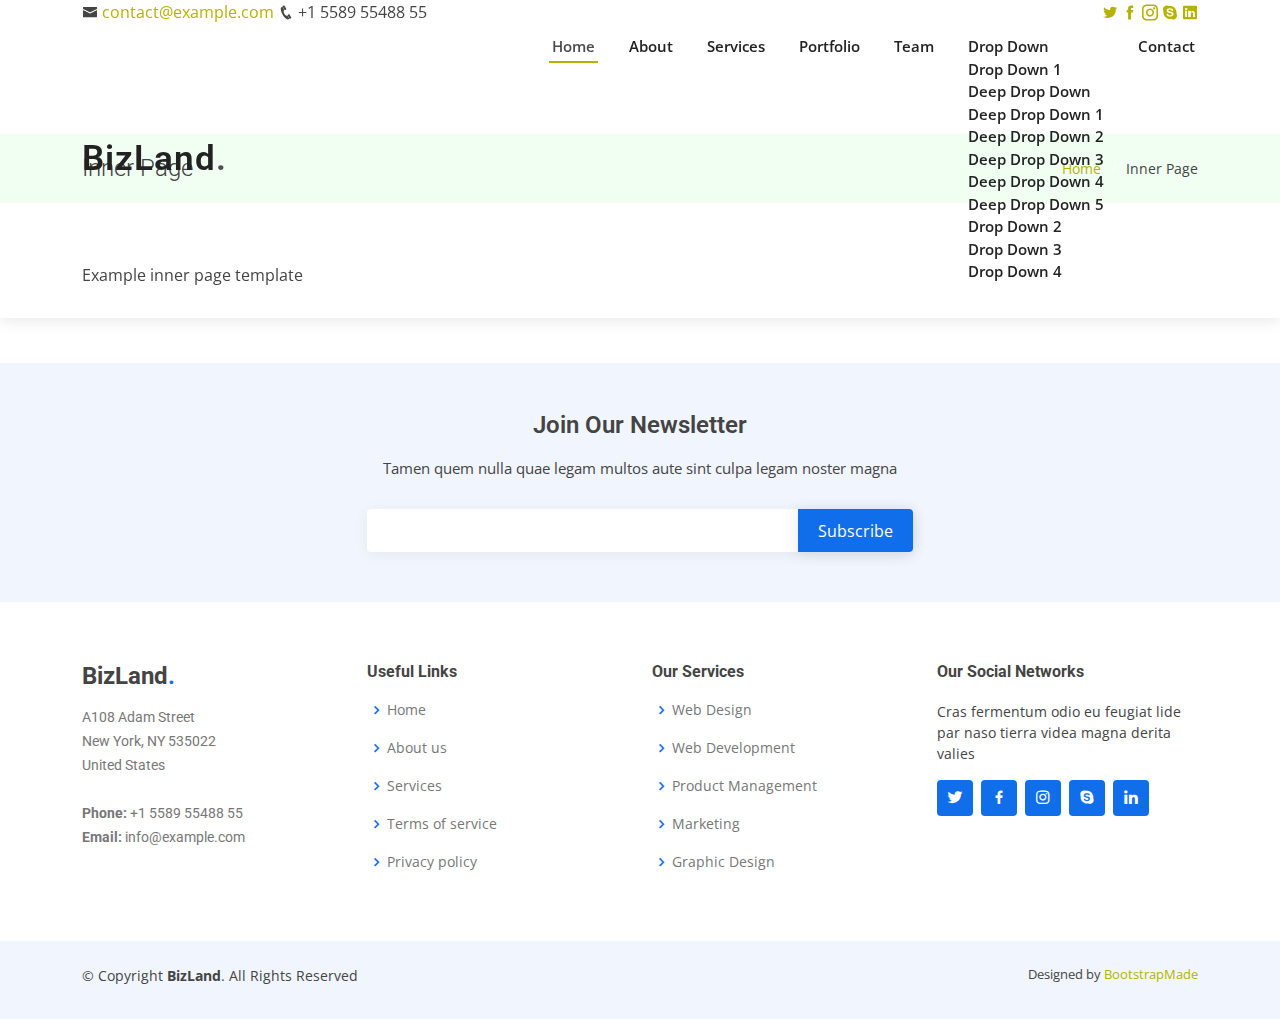
<file: inner-page.html>
<!DOCTYPE html>
<html lang="en">

<head>
  <meta charset="utf-8">
  <meta content="width=device-width, initial-scale=1.0" name="viewport">

  <title>Inner Page - BizLand Bootstrap Template</title>
  <meta content="" name="description">
  <meta content="" name="keywords">

  <!-- Favicons -->
  <link href="assets/img/favicon.png" rel="icon">
  <link href="assets/img/apple-touch-icon.png" rel="apple-touch-icon">

  <!-- Google Fonts -->
  <link href="https://fonts.googleapis.com/css?family=Open+Sans:300,300i,400,400i,600,600i,700,700i|Roboto:300,300i,400,400i,500,500i,600,600i,700,700i|Poppins:300,300i,400,400i,500,500i,600,600i,700,700i" rel="stylesheet">

  <!-- Vendor CSS Files -->
  <link href="assets/vendor/bootstrap/css/bootstrap.min.css" rel="stylesheet">
  <link href="assets/vendor/icofont/icofont.min.css" rel="stylesheet">
  <link href="assets/vendor/boxicons/css/boxicons.min.css" rel="stylesheet">
  <link href="assets/vendor/owl.carousel/assets/owl.carousel.min.css" rel="stylesheet">
  <link href="assets/vendor/venobox/venobox.css" rel="stylesheet">
  <link href="assets/vendor/aos/aos.css" rel="stylesheet">

  <!-- Template Main CSS File -->
  <link href="assets/css/style.css" rel="stylesheet">

  <!-- =======================================================
  * Template Name: BizLand - v2.0.3
  * Template URL: https://bootstrapmade.com/bizland-bootstrap-business-template/
  * Author: BootstrapMade.com
  * License: https://bootstrapmade.com/license/
  ======================================================== -->
</head>

<body>

  <!-- ======= Top Bar ======= -->
  <div id="topbar" class="d-none d-lg-flex align-items-center fixed-top">
    <div class="container d-flex">
      <div class="contact-info me-auto">
        <i class="icofont-envelope"></i> <a href="mailto:contact@example.com">contact@example.com</a>
        <i class="icofont-phone"></i> +1 5589 55488 55
      </div>
      <div class="social-links">
        <a href="#" class="twitter"><i class="icofont-twitter"></i></a>
        <a href="#" class="facebook"><i class="icofont-facebook"></i></a>
        <a href="#" class="instagram"><i class="icofont-instagram"></i></a>
        <a href="#" class="skype"><i class="icofont-skype"></i></a>
        <a href="#" class="linkedin"><i class="icofont-linkedin"></i></i></a>
      </div>
    </div>
  </div>

  <!-- ======= Header ======= -->
  <header id="header" class="fixed-top">
    <div class="container d-flex align-items-center">

      <h1 class="logo me-auto"><a href="index.html">BizLand<span>.</span></a></h1>
      <!-- Uncomment below if you prefer to use an image logo -->
      <!-- <a href="index.html" class="logo me-auto"><img src="assets/img/logo.png" alt=""></a>-->

      <nav class="nav-menu d-none d-lg-block">
        <ul>
          <li class="active"><a href="index.html">Home</a></li>
          <li><a href="#about">About</a></li>
          <li><a href="#services">Services</a></li>
          <li><a href="#portfolio">Portfolio</a></li>
          <li><a href="#team">Team</a></li>
          <li class="drop-down"><a href="">Drop Down</a>
            <ul>
              <li><a href="#">Drop Down 1</a></li>
              <li class="drop-down"><a href="#">Deep Drop Down</a>
                <ul>
                  <li><a href="#">Deep Drop Down 1</a></li>
                  <li><a href="#">Deep Drop Down 2</a></li>
                  <li><a href="#">Deep Drop Down 3</a></li>
                  <li><a href="#">Deep Drop Down 4</a></li>
                  <li><a href="#">Deep Drop Down 5</a></li>
                </ul>
              </li>
              <li><a href="#">Drop Down 2</a></li>
              <li><a href="#">Drop Down 3</a></li>
              <li><a href="#">Drop Down 4</a></li>
            </ul>
          </li>
          <li><a href="#contact">Contact</a></li>

        </ul>
      </nav><!-- .nav-menu -->

    </div>
  </header><!-- End Header -->

  <main id="main" data-aos="fade-up">

    <!-- ======= Breadcrumbs ======= -->
    <section class="breadcrumbs">
      <div class="container">

        <div class="d-flex justify-content-between align-items-center">
          <h2>Inner Page</h2>
          <ol>
            <li><a href="index.html">Home</a></li>
            <li>Inner Page</li>
          </ol>
        </div>

      </div>
    </section><!-- End Breadcrumbs -->

    <section class="inner-page">
      <div class="container">
        <p>
          Example inner page template
        </p>
      </div>
    </section>

  </main><!-- End #main -->

  <!-- ======= Footer ======= -->
  <footer id="footer">

    <div class="footer-newsletter">
      <div class="container">
        <div class="row justify-content-center">
          <div class="col-lg-6">
            <h4>Join Our Newsletter</h4>
            <p>Tamen quem nulla quae legam multos aute sint culpa legam noster magna</p>
            <form action="" method="post">
              <input type="email" name="email"><input type="submit" value="Subscribe">
            </form>
          </div>
        </div>
      </div>
    </div>

    <div class="footer-top">
      <div class="container">
        <div class="row">

          <div class="col-lg-3 col-md-6 footer-contact">
            <h3>BizLand<span>.</span></h3>
            <p>
              A108 Adam Street <br>
              New York, NY 535022<br>
              United States <br><br>
              <strong>Phone:</strong> +1 5589 55488 55<br>
              <strong>Email:</strong> info@example.com<br>
            </p>
          </div>

          <div class="col-lg-3 col-md-6 footer-links">
            <h4>Useful Links</h4>
            <ul>
              <li><i class="bx bx-chevron-right"></i> <a href="#">Home</a></li>
              <li><i class="bx bx-chevron-right"></i> <a href="#">About us</a></li>
              <li><i class="bx bx-chevron-right"></i> <a href="#">Services</a></li>
              <li><i class="bx bx-chevron-right"></i> <a href="#">Terms of service</a></li>
              <li><i class="bx bx-chevron-right"></i> <a href="#">Privacy policy</a></li>
            </ul>
          </div>

          <div class="col-lg-3 col-md-6 footer-links">
            <h4>Our Services</h4>
            <ul>
              <li><i class="bx bx-chevron-right"></i> <a href="#">Web Design</a></li>
              <li><i class="bx bx-chevron-right"></i> <a href="#">Web Development</a></li>
              <li><i class="bx bx-chevron-right"></i> <a href="#">Product Management</a></li>
              <li><i class="bx bx-chevron-right"></i> <a href="#">Marketing</a></li>
              <li><i class="bx bx-chevron-right"></i> <a href="#">Graphic Design</a></li>
            </ul>
          </div>

          <div class="col-lg-3 col-md-6 footer-links">
            <h4>Our Social Networks</h4>
            <p>Cras fermentum odio eu feugiat lide par naso tierra videa magna derita valies</p>
            <div class="social-links mt-3">
              <a href="#" class="twitter"><i class="bx bxl-twitter"></i></a>
              <a href="#" class="facebook"><i class="bx bxl-facebook"></i></a>
              <a href="#" class="instagram"><i class="bx bxl-instagram"></i></a>
              <a href="#" class="google-plus"><i class="bx bxl-skype"></i></a>
              <a href="#" class="linkedin"><i class="bx bxl-linkedin"></i></a>
            </div>
          </div>

        </div>
      </div>
    </div>

    <div class="container py-4">
      <div class="copyright">
        &copy; Copyright <strong><span>BizLand</span></strong>. All Rights Reserved
      </div>
      <div class="credits">
        <!-- All the links in the footer should remain intact. -->
        <!-- You can delete the links only if you purchased the pro version. -->
        <!-- Licensing information: https://bootstrapmade.com/license/ -->
        <!-- Purchase the pro version with working PHP/AJAX contact form: https://bootstrapmade.com/bizland-bootstrap-business-template/ -->
        Designed by <a href="https://bootstrapmade.com/">BootstrapMade</a>
      </div>
    </div>
  </footer><!-- End Footer -->

  <div id="preloader"></div>
  <a href="#" class="back-to-top"><i class="icofont-simple-up"></i></a>

  <!-- Vendor JS Files -->
  <script src="assets/vendor/jquery/jquery.min.js"></script>
  <script src="assets/vendor/bootstrap/js/bootstrap.bundle.min.js"></script>
  <script src="assets/vendor/jquery.easing/jquery.easing.min.js"></script>
  <script src="assets/vendor/php-email-form/validate.js"></script>
  <script src="assets/vendor/waypoints/jquery.waypoints.min.js"></script>
  <script src="assets/vendor/counterup/counterup.min.js"></script>
  <script src="assets/vendor/owl.carousel/owl.carousel.min.js"></script>
  <script src="assets/vendor/isotope-layout/isotope.pkgd.min.js"></script>
  <script src="assets/vendor/venobox/venobox.min.js"></script>
  <script src="assets/vendor/aos/aos.js"></script>

  <!-- Template Main JS File -->
  <script src="assets/js/main.js"></script>

</body>

</html>
</file>
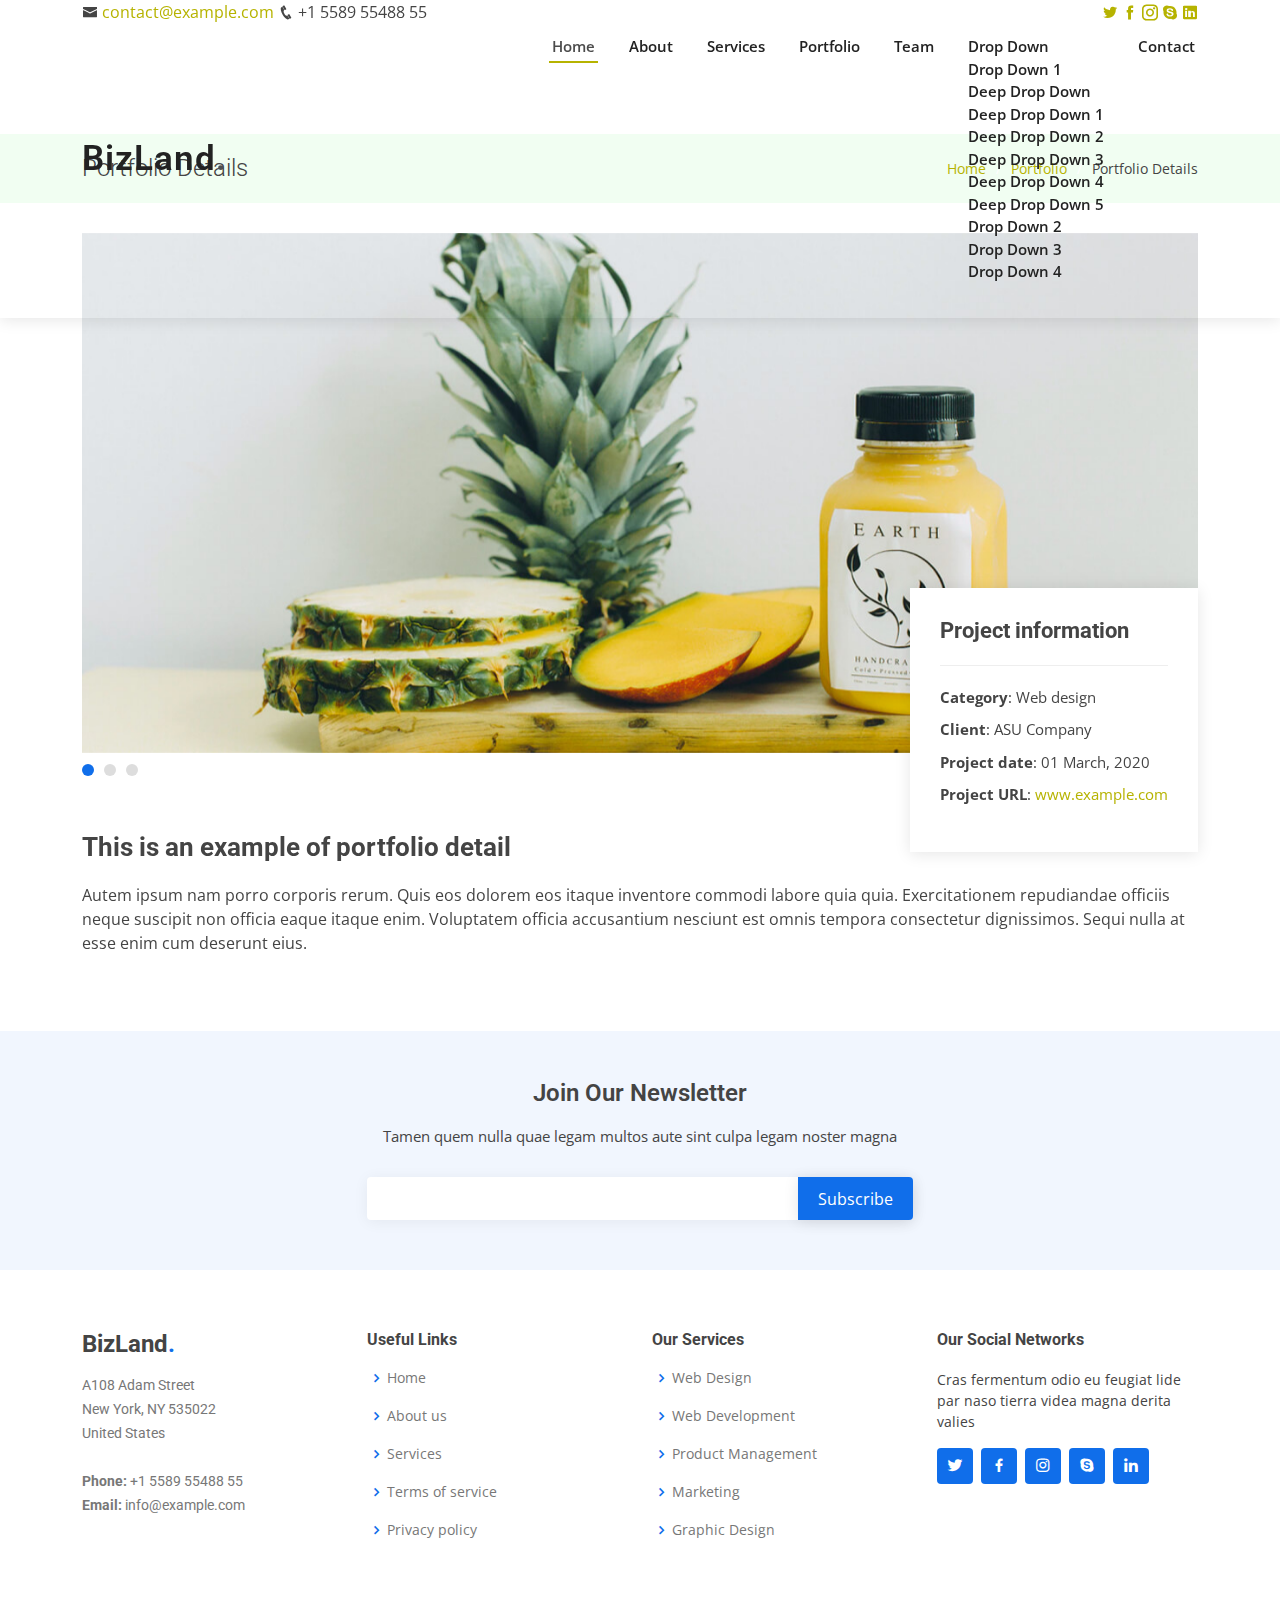
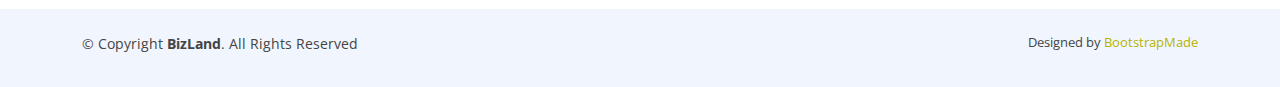
<file: portfolio-details.html>
<!DOCTYPE html>
<html lang="en">

<head>
  <meta charset="utf-8">
  <meta content="width=device-width, initial-scale=1.0" name="viewport">

  <title>Portfolio Details - BizLand Bootstrap Template</title>
  <meta content="" name="description">
  <meta content="" name="keywords">

  <!-- Favicons -->
  <link href="assets/img/favicon.png" rel="icon">
  <link href="assets/img/apple-touch-icon.png" rel="apple-touch-icon">

  <!-- Google Fonts -->
  <link href="https://fonts.googleapis.com/css?family=Open+Sans:300,300i,400,400i,600,600i,700,700i|Roboto:300,300i,400,400i,500,500i,600,600i,700,700i|Poppins:300,300i,400,400i,500,500i,600,600i,700,700i" rel="stylesheet">

  <!-- Vendor CSS Files -->
  <link href="assets/vendor/bootstrap/css/bootstrap.min.css" rel="stylesheet">
  <link href="assets/vendor/icofont/icofont.min.css" rel="stylesheet">
  <link href="assets/vendor/boxicons/css/boxicons.min.css" rel="stylesheet">
  <link href="assets/vendor/owl.carousel/assets/owl.carousel.min.css" rel="stylesheet">
  <link href="assets/vendor/venobox/venobox.css" rel="stylesheet">
  <link href="assets/vendor/aos/aos.css" rel="stylesheet">

  <!-- Template Main CSS File -->
  <link href="assets/css/style.css" rel="stylesheet">

  <!-- =======================================================
  * Template Name: BizLand - v2.0.3
  * Template URL: https://bootstrapmade.com/bizland-bootstrap-business-template/
  * Author: BootstrapMade.com
  * License: https://bootstrapmade.com/license/
  ======================================================== -->
</head>

<body>

  <!-- ======= Top Bar ======= -->
  <div id="topbar" class="d-none d-lg-flex align-items-center fixed-top">
    <div class="container d-flex">
      <div class="contact-info me-auto">
        <i class="icofont-envelope"></i> <a href="mailto:contact@example.com">contact@example.com</a>
        <i class="icofont-phone"></i> +1 5589 55488 55
      </div>
      <div class="social-links">
        <a href="#" class="twitter"><i class="icofont-twitter"></i></a>
        <a href="#" class="facebook"><i class="icofont-facebook"></i></a>
        <a href="#" class="instagram"><i class="icofont-instagram"></i></a>
        <a href="#" class="skype"><i class="icofont-skype"></i></a>
        <a href="#" class="linkedin"><i class="icofont-linkedin"></i></i></a>
      </div>
    </div>
  </div>

  <!-- ======= Header ======= -->
  <header id="header" class="fixed-top">
    <div class="container d-flex align-items-center">

      <h1 class="logo me-auto"><a href="index.html">BizLand<span>.</span></a></h1>
      <!-- Uncomment below if you prefer to use an image logo -->
      <!-- <a href="index.html" class="logo me-auto"><img src="assets/img/logo.png" alt=""></a>-->

      <nav class="nav-menu d-none d-lg-block">
        <ul>
          <li class="active"><a href="index.html">Home</a></li>
          <li><a href="#about">About</a></li>
          <li><a href="#services">Services</a></li>
          <li><a href="#portfolio">Portfolio</a></li>
          <li><a href="#team">Team</a></li>
          <li class="drop-down"><a href="">Drop Down</a>
            <ul>
              <li><a href="#">Drop Down 1</a></li>
              <li class="drop-down"><a href="#">Deep Drop Down</a>
                <ul>
                  <li><a href="#">Deep Drop Down 1</a></li>
                  <li><a href="#">Deep Drop Down 2</a></li>
                  <li><a href="#">Deep Drop Down 3</a></li>
                  <li><a href="#">Deep Drop Down 4</a></li>
                  <li><a href="#">Deep Drop Down 5</a></li>
                </ul>
              </li>
              <li><a href="#">Drop Down 2</a></li>
              <li><a href="#">Drop Down 3</a></li>
              <li><a href="#">Drop Down 4</a></li>
            </ul>
          </li>
          <li><a href="#contact">Contact</a></li>

        </ul>
      </nav><!-- .nav-menu -->

    </div>
  </header><!-- End Header -->

  <main id="main" data-aos="fade-up">

    <!-- ======= Breadcrumbs Section ======= -->
    <section class="breadcrumbs">
      <div class="container">

        <div class="d-flex justify-content-between align-items-center">
          <h2>Portfolio Details</h2>
          <ol>
            <li><a href="index.html">Home</a></li>
            <li><a href="portfolio.html">Portfolio</a></li>
            <li>Portfolio Details</li>
          </ol>
        </div>

      </div>
    </section><!-- Breadcrumbs Section -->

    <!-- ======= Portfolio Details Section ======= -->
    <section class="portfolio-details">
      <div class="container">

        <div class="portfolio-details-container">

          <div class="owl-carousel portfolio-details-carousel">
            <img src="assets/img/portfolio/portfolio-details-1.jpg" class="img-fluid" alt="">
            <img src="assets/img/portfolio/portfolio-details-2.jpg" class="img-fluid" alt="">
            <img src="assets/img/portfolio/portfolio-details-3.jpg" class="img-fluid" alt="">
          </div>

          <div class="portfolio-info">
            <h3>Project information</h3>
            <ul>
              <li><strong>Category</strong>: Web design</li>
              <li><strong>Client</strong>: ASU Company</li>
              <li><strong>Project date</strong>: 01 March, 2020</li>
              <li><strong>Project URL</strong>: <a href="#">www.example.com</a></li>
            </ul>
          </div>

        </div>

        <div class="portfolio-description">
          <h2>This is an example of portfolio detail</h2>
          <p>
            Autem ipsum nam porro corporis rerum. Quis eos dolorem eos itaque inventore commodi labore quia quia. Exercitationem repudiandae officiis neque suscipit non officia eaque itaque enim. Voluptatem officia accusantium nesciunt est omnis tempora consectetur dignissimos. Sequi nulla at esse enim cum deserunt eius.
          </p>
        </div>
      </div>
    </section><!-- End Portfolio Details Section -->

  </main><!-- End #main -->

  <!-- ======= Footer ======= -->
  <footer id="footer">

    <div class="footer-newsletter">
      <div class="container">
        <div class="row justify-content-center">
          <div class="col-lg-6">
            <h4>Join Our Newsletter</h4>
            <p>Tamen quem nulla quae legam multos aute sint culpa legam noster magna</p>
            <form action="" method="post">
              <input type="email" name="email"><input type="submit" value="Subscribe">
            </form>
          </div>
        </div>
      </div>
    </div>

    <div class="footer-top">
      <div class="container">
        <div class="row">

          <div class="col-lg-3 col-md-6 footer-contact">
            <h3>BizLand<span>.</span></h3>
            <p>
              A108 Adam Street <br>
              New York, NY 535022<br>
              United States <br><br>
              <strong>Phone:</strong> +1 5589 55488 55<br>
              <strong>Email:</strong> info@example.com<br>
            </p>
          </div>

          <div class="col-lg-3 col-md-6 footer-links">
            <h4>Useful Links</h4>
            <ul>
              <li><i class="bx bx-chevron-right"></i> <a href="#">Home</a></li>
              <li><i class="bx bx-chevron-right"></i> <a href="#">About us</a></li>
              <li><i class="bx bx-chevron-right"></i> <a href="#">Services</a></li>
              <li><i class="bx bx-chevron-right"></i> <a href="#">Terms of service</a></li>
              <li><i class="bx bx-chevron-right"></i> <a href="#">Privacy policy</a></li>
            </ul>
          </div>

          <div class="col-lg-3 col-md-6 footer-links">
            <h4>Our Services</h4>
            <ul>
              <li><i class="bx bx-chevron-right"></i> <a href="#">Web Design</a></li>
              <li><i class="bx bx-chevron-right"></i> <a href="#">Web Development</a></li>
              <li><i class="bx bx-chevron-right"></i> <a href="#">Product Management</a></li>
              <li><i class="bx bx-chevron-right"></i> <a href="#">Marketing</a></li>
              <li><i class="bx bx-chevron-right"></i> <a href="#">Graphic Design</a></li>
            </ul>
          </div>

          <div class="col-lg-3 col-md-6 footer-links">
            <h4>Our Social Networks</h4>
            <p>Cras fermentum odio eu feugiat lide par naso tierra videa magna derita valies</p>
            <div class="social-links mt-3">
              <a href="#" class="twitter"><i class="bx bxl-twitter"></i></a>
              <a href="#" class="facebook"><i class="bx bxl-facebook"></i></a>
              <a href="#" class="instagram"><i class="bx bxl-instagram"></i></a>
              <a href="#" class="google-plus"><i class="bx bxl-skype"></i></a>
              <a href="#" class="linkedin"><i class="bx bxl-linkedin"></i></a>
            </div>
          </div>

        </div>
      </div>
    </div>

    <div class="container py-4">
      <div class="copyright">
        &copy; Copyright <strong><span>BizLand</span></strong>. All Rights Reserved
      </div>
      <div class="credits">
        <!-- All the links in the footer should remain intact. -->
        <!-- You can delete the links only if you purchased the pro version. -->
        <!-- Licensing information: https://bootstrapmade.com/license/ -->
        <!-- Purchase the pro version with working PHP/AJAX contact form: https://bootstrapmade.com/bizland-bootstrap-business-template/ -->
        Designed by <a href="https://bootstrapmade.com/">BootstrapMade</a>
      </div>
    </div>
  </footer><!-- End Footer -->

  <div id="preloader"></div>
  <a href="#" class="back-to-top"><i class="icofont-simple-up"></i></a>

  <!-- Vendor JS Files -->
  <script src="assets/vendor/jquery/jquery.min.js"></script>
  <script src="assets/vendor/bootstrap/js/bootstrap.bundle.min.js"></script>
  <script src="assets/vendor/jquery.easing/jquery.easing.min.js"></script>
  <script src="assets/vendor/php-email-form/validate.js"></script>
  <script src="assets/vendor/waypoints/jquery.waypoints.min.js"></script>
  <script src="assets/vendor/counterup/counterup.min.js"></script>
  <script src="assets/vendor/owl.carousel/owl.carousel.min.js"></script>
  <script src="assets/vendor/isotope-layout/isotope.pkgd.min.js"></script>
  <script src="assets/vendor/venobox/venobox.min.js"></script>
  <script src="assets/vendor/aos/aos.js"></script>

  <!-- Template Main JS File -->
  <script src="assets/js/main.js"></script>

</body>

</html>
</file>
<file: assets/vendor/venobox/venobox.css>
/* ------ venobox.css --------*/
.vbox-overlay *, .vbox-overlay *:before, .vbox-overlay *:after{
    -webkit-backface-visibility: hidden;
    -webkit-box-sizing:border-box;
    -moz-box-sizing:border-box;
    box-sizing:border-box;
}
.vbox-overlay * { 
    -webkit-backface-visibility: visible;
    backface-visibility: visible;
}
.vbox-overlay{
    display: -webkit-flex;
    display: flex;
    -webkit-flex-direction: column;
    flex-direction: column;
    -webkit-justify-content: center;
    justify-content: center;
    -webkit-align-items: center;
    align-items: center;
    position: fixed;
    left: 0;
    top: 0;
    bottom: 0;
    right: 0;
    z-index: 999999;
}

/* ----- navigation ----- */
.vbox-title{
    width: 100%;
    height: 40px;
    float: left;
    text-align: center;
    line-height: 28px;
    font-size: 12px;
    padding: 6px 50px;
    overflow: hidden;
    position: fixed;
    display: none;
    left: 0;
    z-index: 89;
}
.vbox-close{
    cursor: pointer;
    position: fixed;
    top: -1px;
    right: 0;
    width: 50px;
    height: 40px;
    padding: 6px;
    display: block;
    background-position:10px center;
    overflow: hidden;
    font-size: 24px;
    line-height: 1;
    text-align: center;
    z-index: 99;
}
.vbox-left{
    cursor: pointer;
    position: fixed;
    left: 0;
    height: 40px;
    overflow: hidden;
    line-height: 28px;
    font-size: 12px;
    z-index: 99;
    display: flex;
    align-items:center;
}
.vbox-num{
    display: inline-block;
    margin: 6px 0 6px 15px;
}
/* ----- Social share ----- */
.vbox-share{
    line-height: 28px;
    font-size: 12px;
    overflow: hidden;
    position: fixed;
    left: 0;
    z-index: 98;
    display: flex;
    align-items:center;
    justify-content: center;
    width: 100%;
    text-align: center;
}
.vbox-share svg{
    max-height: 28px;
    width: 28px;
    z-index: 10;
    margin-left: 12px;
    margin-top: 6px;
    margin-bottom: 6px;
    vertical-align: middle;
}


/* ----- navigation ARROWS ----- */
.vbox-next, .vbox-prev{
    position: fixed;
    top: 50%;
    margin-top: -15px;
    overflow: hidden;
    cursor: pointer;
    display: block;
    width: 45px;
    height: 45px;
    z-index: 99;
}
.vbox-next span, .vbox-prev span{
    position: relative;
    width: 20px;
    height: 20px;
    border: 2px solid transparent;
    border-top-color: #B6B6B6;
    border-right-color: #B6B6B6;
    text-indent: -100px;
    position: absolute;
    top: 8px;
    display: block;
}
.vbox-prev{
    left: 15px;
}
.vbox-next{
    right: 15px;
}
.vbox-prev span{
    left: 10px;
    -ms-transform: rotate(-135deg);
    -webkit-transform: rotate(-135deg);
    transform: rotate(-135deg);
}
.vbox-next span{
    -ms-transform: rotate(45deg);
    -webkit-transform: rotate(45deg);
    transform: rotate(45deg);
    right: 10px;
}
/* ------- inline window ------ */
.vbox-inline{
    width: 420px;
    height: 315px;
    height: 70vh;
    padding: 10px;
    background: #fff;
    margin: 0 auto;
    overflow: auto;
    text-align: left;
}
/* ------- Video & iFrames window ------ */
.venoframe{
    max-width: 100%;
    width: 100%;
    border: none;
    width: 100%;
    height: 260px;
    height: 70vh;
}
.venoframe.vbvid{
    height: 260px;
}
@media (min-width: 768px) {
    .venoframe, .vbox-inline{
        width: 90%;
        height: 360px;
        height: 70vh;
    }
    .venoframe.vbvid{
        width: 640px;
        height: 360px;
    }
}
@media (min-width: 992px) {
    .venoframe, .vbox-inline{
        max-width: 1200px;
        width: 80%;
        height: 540px;
        height: 70vh;
    }
    .venoframe.vbvid{
        width: 960px;
        height: 540px;
    }
}
/* 
Please do NOT edit this part! 
or at least read this note: http://i.imgur.com/7C0ws9e.gif
*/
.vbox-open{
    overflow: hidden;
}
.vbox-container{
    position: absolute;
    left: 0;
    right: 0;
    top: 0;
    bottom: 0;
    overflow-x: hidden;
    overflow-y: scroll;
    overflow-scrolling: touch;
    -webkit-overflow-scrolling: touch;
    z-index: 20;
    max-height: 100%;

}

.vbox-content{
    text-align: center;
    float: left;
    width: 100%;
    position: relative;
    overflow: hidden;
    padding: 20px 4%;
}
.vbox-container img{
    max-width: 100%;
    height: auto;
}
.vbox-figlio{
    box-shadow: 0 0 12px rgba(0,0,0,0.19), 0 6px 6px rgba(0,0,0,0.23);
    max-width: 100%;
    text-align: initial;
}
img.vbox-figlio{
    -webkit-user-select: none;
-khtml-user-select: none;
-moz-user-select: none;
-o-user-select: none;
user-select: none;
}
.vbox-content.swipe-left{
    margin-left: -200px !important;
}
.vbox-content.swipe-right{
    margin-left: 200px !important;
}
.vbox-animated{
    webkit-transition: margin 300ms ease-out;
    transition: margin 300ms ease-out;
}

/* ---------- preloader ----------
 * SPINKIT 
 * http://tobiasahlin.com/spinkit/
-------------------------------- */
.sk-double-bounce,.sk-rotating-plane{width:40px;height:40px;margin:40px auto}.sk-rotating-plane{background-color:#333;-webkit-animation:sk-rotatePlane 1.2s infinite ease-in-out;animation:sk-rotatePlane 1.2s infinite ease-in-out}@-webkit-keyframes sk-rotatePlane{0%{-webkit-transform:perspective(120px) rotateX(0) rotateY(0);transform:perspective(120px) rotateX(0) rotateY(0)}50%{-webkit-transform:perspective(120px) rotateX(-180.1deg) rotateY(0);transform:perspective(120px) rotateX(-180.1deg) rotateY(0)}100%{-webkit-transform:perspective(120px) rotateX(-180deg) rotateY(-179.9deg);transform:perspective(120px) rotateX(-180deg) rotateY(-179.9deg)}}@keyframes sk-rotatePlane{0%{-webkit-transform:perspective(120px) rotateX(0) rotateY(0);transform:perspective(120px) rotateX(0) rotateY(0)}50%{-webkit-transform:perspective(120px) rotateX(-180.1deg) rotateY(0);transform:perspective(120px) rotateX(-180.1deg) rotateY(0)}100%{-webkit-transform:perspective(120px) rotateX(-180deg) rotateY(-179.9deg);transform:perspective(120px) rotateX(-180deg) rotateY(-179.9deg)}}.sk-double-bounce{position:relative}.sk-double-bounce .sk-child{width:100%;height:100%;border-radius:50%;background-color:#333;opacity:.6;position:absolute;top:0;left:0;-webkit-animation:sk-doubleBounce 2s infinite ease-in-out;animation:sk-doubleBounce 2s infinite ease-in-out}.sk-chasing-dots .sk-child,.sk-spinner-pulse,.sk-three-bounce .sk-child{background-color:#333;border-radius:100%}.sk-double-bounce .sk-double-bounce2{-webkit-animation-delay:-1s;animation-delay:-1s}@-webkit-keyframes sk-doubleBounce{0%,100%{-webkit-transform:scale(0);transform:scale(0)}50%{-webkit-transform:scale(1);transform:scale(1)}}@keyframes sk-doubleBounce{0%,100%{-webkit-transform:scale(0);transform:scale(0)}50%{-webkit-transform:scale(1);transform:scale(1)}}.sk-wave{margin:40px auto;width:50px;height:40px;text-align:center;font-size:10px}.sk-wave .sk-rect{background-color:#333;height:100%;width:6px;display:inline-block;-webkit-animation:sk-waveStretchDelay 1.2s infinite ease-in-out;animation:sk-waveStretchDelay 1.2s infinite ease-in-out}.sk-wave .sk-rect1{-webkit-animation-delay:-1.2s;animation-delay:-1.2s}.sk-wave .sk-rect2{-webkit-animation-delay:-1.1s;animation-delay:-1.1s}.sk-wave .sk-rect3{-webkit-animation-delay:-1s;animation-delay:-1s}.sk-wave .sk-rect4{-webkit-animation-delay:-.9s;animation-delay:-.9s}.sk-wave .sk-rect5{-webkit-animation-delay:-.8s;animation-delay:-.8s}@-webkit-keyframes sk-waveStretchDelay{0%,100%,40%{-webkit-transform:scaleY(.4);transform:scaleY(.4)}20%{-webkit-transform:scaleY(1);transform:scaleY(1)}}@keyframes sk-waveStretchDelay{0%,100%,40%{-webkit-transform:scaleY(.4);transform:scaleY(.4)}20%{-webkit-transform:scaleY(1);transform:scaleY(1)}}.sk-wandering-cubes{margin:40px auto;width:40px;height:40px;position:relative}.sk-wandering-cubes .sk-cube{background-color:#333;width:10px;height:10px;position:absolute;top:0;left:0;-webkit-animation:sk-wanderingCube 1.8s ease-in-out -1.8s infinite both;animation:sk-wanderingCube 1.8s ease-in-out -1.8s infinite both}.sk-chasing-dots,.sk-spinner-pulse{width:40px;height:40px;margin:40px auto}.sk-wandering-cubes .sk-cube2{-webkit-animation-delay:-.9s;animation-delay:-.9s}@-webkit-keyframes sk-wanderingCube{0%{-webkit-transform:rotate(0);transform:rotate(0)}25%{-webkit-transform:translateX(30px) rotate(-90deg) scale(.5);transform:translateX(30px) rotate(-90deg) scale(.5)}50%{-webkit-transform:translateX(30px) translateY(30px) rotate(-179deg);transform:translateX(30px) translateY(30px) rotate(-179deg)}50.1%{-webkit-transform:translateX(30px) translateY(30px) rotate(-180deg);transform:translateX(30px) translateY(30px) rotate(-180deg)}75%{-webkit-transform:translateX(0) translateY(30px) rotate(-270deg) scale(.5);transform:translateX(0) translateY(30px) rotate(-270deg) scale(.5)}100%{-webkit-transform:rotate(-360deg);transform:rotate(-360deg)}}@keyframes sk-wanderingCube{0%{-webkit-transform:rotate(0);transform:rotate(0)}25%{-webkit-transform:translateX(30px) rotate(-90deg) scale(.5);transform:translateX(30px) rotate(-90deg) scale(.5)}50%{-webkit-transform:translateX(30px) translateY(30px) rotate(-179deg);transform:translateX(30px) translateY(30px) rotate(-179deg)}50.1%{-webkit-transform:translateX(30px) translateY(30px) rotate(-180deg);transform:translateX(30px) translateY(30px) rotate(-180deg)}75%{-webkit-transform:translateX(0) translateY(30px) rotate(-270deg) scale(.5);transform:translateX(0) translateY(30px) rotate(-270deg) scale(.5)}100%{-webkit-transform:rotate(-360deg);transform:rotate(-360deg)}}.sk-spinner-pulse{-webkit-animation:sk-pulseScaleOut 1s infinite ease-in-out;animation:sk-pulseScaleOut 1s infinite ease-in-out}@-webkit-keyframes sk-pulseScaleOut{0%{-webkit-transform:scale(0);transform:scale(0)}100%{-webkit-transform:scale(1);transform:scale(1);opacity:0}}@keyframes sk-pulseScaleOut{0%{-webkit-transform:scale(0);transform:scale(0)}100%{-webkit-transform:scale(1);transform:scale(1);opacity:0}}.sk-chasing-dots{position:relative;text-align:center;-webkit-animation:sk-chasingDotsRotate 2s infinite linear;animation:sk-chasingDotsRotate 2s infinite linear}.sk-chasing-dots .sk-child{width:60%;height:60%;display:inline-block;position:absolute;top:0;-webkit-animation:sk-chasingDotsBounce 2s infinite ease-in-out;animation:sk-chasingDotsBounce 2s infinite ease-in-out}.sk-chasing-dots .sk-dot2{top:auto;bottom:0;-webkit-animation-delay:-1s;animation-delay:-1s}@-webkit-keyframes sk-chasingDotsRotate{100%{-webkit-transform:rotate(360deg);transform:rotate(360deg)}}@keyframes sk-chasingDotsRotate{100%{-webkit-transform:rotate(360deg);transform:rotate(360deg)}}@-webkit-keyframes sk-chasingDotsBounce{0%,100%{-webkit-transform:scale(0);transform:scale(0)}50%{-webkit-transform:scale(1);transform:scale(1)}}@keyframes sk-chasingDotsBounce{0%,100%{-webkit-transform:scale(0);transform:scale(0)}50%{-webkit-transform:scale(1);transform:scale(1)}}.sk-three-bounce{margin:40px auto;width:80px;text-align:center}.sk-three-bounce .sk-child{width:20px;height:20px;display:inline-block;-webkit-animation:sk-three-bounce 1.4s ease-in-out 0s infinite both;animation:sk-three-bounce 1.4s ease-in-out 0s infinite both}.sk-circle .sk-child:before,.sk-fading-circle .sk-circle:before{display:block;border-radius:100%;content:'';background-color:#333}.sk-three-bounce .sk-bounce1{-webkit-animation-delay:-.32s;animation-delay:-.32s}.sk-three-bounce .sk-bounce2{-webkit-animation-delay:-.16s;animation-delay:-.16s}@-webkit-keyframes sk-three-bounce{0%,100%,80%{-webkit-transform:scale(0);transform:scale(0)}40%{-webkit-transform:scale(1);transform:scale(1)}}@keyframes sk-three-bounce{0%,100%,80%{-webkit-transform:scale(0);transform:scale(0)}40%{-webkit-transform:scale(1);transform:scale(1)}}.sk-circle{margin:40px auto;width:40px;height:40px;position:relative}.sk-circle .sk-child{width:100%;height:100%;position:absolute;left:0;top:0}.sk-circle .sk-child:before{margin:0 auto;width:15%;height:15%;-webkit-animation:sk-circleBounceDelay 1.2s infinite ease-in-out both;animation:sk-circleBounceDelay 1.2s infinite ease-in-out both}.sk-circle .sk-circle2{-webkit-transform:rotate(30deg);-ms-transform:rotate(30deg);transform:rotate(30deg)}.sk-circle .sk-circle3{-webkit-transform:rotate(60deg);-ms-transform:rotate(60deg);transform:rotate(60deg)}.sk-circle .sk-circle4{-webkit-transform:rotate(90deg);-ms-transform:rotate(90deg);transform:rotate(90deg)}.sk-circle .sk-circle5{-webkit-transform:rotate(120deg);-ms-transform:rotate(120deg);transform:rotate(120deg)}.sk-circle .sk-circle6{-webkit-transform:rotate(150deg);-ms-transform:rotate(150deg);transform:rotate(150deg)}.sk-circle .sk-circle7{-webkit-transform:rotate(180deg);-ms-transform:rotate(180deg);transform:rotate(180deg)}.sk-circle .sk-circle8{-webkit-transform:rotate(210deg);-ms-transform:rotate(210deg);transform:rotate(210deg)}.sk-circle .sk-circle9{-webkit-transform:rotate(240deg);-ms-transform:rotate(240deg);transform:rotate(240deg)}.sk-circle .sk-circle10{-webkit-transform:rotate(270deg);-ms-transform:rotate(270deg);transform:rotate(270deg)}.sk-circle .sk-circle11{-webkit-transform:rotate(300deg);-ms-transform:rotate(300deg);transform:rotate(300deg)}.sk-circle .sk-circle12{-webkit-transform:rotate(330deg);-ms-transform:rotate(330deg);transform:rotate(330deg)}.sk-circle .sk-circle2:before{-webkit-animation-delay:-1.1s;animation-delay:-1.1s}.sk-circle .sk-circle3:before{-webkit-animation-delay:-1s;animation-delay:-1s}.sk-circle .sk-circle4:before{-webkit-animation-delay:-.9s;animation-delay:-.9s}.sk-circle .sk-circle5:before{-webkit-animation-delay:-.8s;animation-delay:-.8s}.sk-circle .sk-circle6:before{-webkit-animation-delay:-.7s;animation-delay:-.7s}.sk-circle .sk-circle7:before{-webkit-animation-delay:-.6s;animation-delay:-.6s}.sk-circle .sk-circle8:before{-webkit-animation-delay:-.5s;animation-delay:-.5s}.sk-circle .sk-circle9:before{-webkit-animation-delay:-.4s;animation-delay:-.4s}.sk-circle .sk-circle10:before{-webkit-animation-delay:-.3s;animation-delay:-.3s}.sk-circle .sk-circle11:before{-webkit-animation-delay:-.2s;animation-delay:-.2s}.sk-circle .sk-circle12:before{-webkit-animation-delay:-.1s;animation-delay:-.1s}@-webkit-keyframes sk-circleBounceDelay{0%,100%,80%{-webkit-transform:scale(0);transform:scale(0)}40%{-webkit-transform:scale(1);transform:scale(1)}}@keyframes sk-circleBounceDelay{0%,100%,80%{-webkit-transform:scale(0);transform:scale(0)}40%{-webkit-transform:scale(1);transform:scale(1)}}.sk-cube-grid{width:40px;height:40px;margin:40px auto}.sk-cube-grid .sk-cube{width:33.33%;height:33.33%;background-color:#333;float:left;-webkit-animation:sk-cubeGridScaleDelay 1.3s infinite ease-in-out;animation:sk-cubeGridScaleDelay 1.3s infinite ease-in-out}.sk-cube-grid .sk-cube1{-webkit-animation-delay:.2s;animation-delay:.2s}.sk-cube-grid .sk-cube2{-webkit-animation-delay:.3s;animation-delay:.3s}.sk-cube-grid .sk-cube3{-webkit-animation-delay:.4s;animation-delay:.4s}.sk-cube-grid .sk-cube4{-webkit-animation-delay:.1s;animation-delay:.1s}.sk-cube-grid .sk-cube5{-webkit-animation-delay:.2s;animation-delay:.2s}.sk-cube-grid .sk-cube6{-webkit-animation-delay:.3s;animation-delay:.3s}.sk-cube-grid .sk-cube7{-webkit-animation-delay:0ms;animation-delay:0ms}.sk-cube-grid .sk-cube8{-webkit-animation-delay:.1s;animation-delay:.1s}.sk-cube-grid .sk-cube9{-webkit-animation-delay:.2s;animation-delay:.2s}@-webkit-keyframes sk-cubeGridScaleDelay{0%,100%,70%{-webkit-transform:scale3D(1,1,1);transform:scale3D(1,1,1)}35%{-webkit-transform:scale3D(0,0,1);transform:scale3D(0,0,1)}}@keyframes sk-cubeGridScaleDelay{0%,100%,70%{-webkit-transform:scale3D(1,1,1);transform:scale3D(1,1,1)}35%{-webkit-transform:scale3D(0,0,1);transform:scale3D(0,0,1)}}.sk-fading-circle{margin:40px auto;width:40px;height:40px;position:relative}.sk-fading-circle .sk-circle{width:100%;height:100%;position:absolute;left:0;top:0}.sk-fading-circle .sk-circle:before{margin:0 auto;width:15%;height:15%;-webkit-animation:sk-circleFadeDelay 1.2s infinite ease-in-out both;animation:sk-circleFadeDelay 1.2s infinite ease-in-out both}.sk-fading-circle .sk-circle2{-webkit-transform:rotate(30deg);-ms-transform:rotate(30deg);transform:rotate(30deg)}.sk-fading-circle .sk-circle3{-webkit-transform:rotate(60deg);-ms-transform:rotate(60deg);transform:rotate(60deg)}.sk-fading-circle .sk-circle4{-webkit-transform:rotate(90deg);-ms-transform:rotate(90deg);transform:rotate(90deg)}.sk-fading-circle .sk-circle5{-webkit-transform:rotate(120deg);-ms-transform:rotate(120deg);transform:rotate(120deg)}.sk-fading-circle .sk-circle6{-webkit-transform:rotate(150deg);-ms-transform:rotate(150deg);transform:rotate(150deg)}.sk-fading-circle .sk-circle7{-webkit-transform:rotate(180deg);-ms-transform:rotate(180deg);transform:rotate(180deg)}.sk-fading-circle .sk-circle8{-webkit-transform:rotate(210deg);-ms-transform:rotate(210deg);transform:rotate(210deg)}.sk-fading-circle .sk-circle9{-webkit-transform:rotate(240deg);-ms-transform:rotate(240deg);transform:rotate(240deg)}.sk-fading-circle .sk-circle10{-webkit-transform:rotate(270deg);-ms-transform:rotate(270deg);transform:rotate(270deg)}.sk-fading-circle .sk-circle11{-webkit-transform:rotate(300deg);-ms-transform:rotate(300deg);transform:rotate(300deg)}.sk-fading-circle .sk-circle12{-webkit-transform:rotate(330deg);-ms-transform:rotate(330deg);transform:rotate(330deg)}.sk-fading-circle .sk-circle2:before{-webkit-animation-delay:-1.1s;animation-delay:-1.1s}.sk-fading-circle .sk-circle3:before{-webkit-animation-delay:-1s;animation-delay:-1s}.sk-fading-circle .sk-circle4:before{-webkit-animation-delay:-.9s;animation-delay:-.9s}.sk-fading-circle .sk-circle5:before{-webkit-animation-delay:-.8s;animation-delay:-.8s}.sk-fading-circle .sk-circle6:before{-webkit-animation-delay:-.7s;animation-delay:-.7s}.sk-fading-circle .sk-circle7:before{-webkit-animation-delay:-.6s;animation-delay:-.6s}.sk-fading-circle .sk-circle8:before{-webkit-animation-delay:-.5s;animation-delay:-.5s}.sk-fading-circle .sk-circle9:before{-webkit-animation-delay:-.4s;animation-delay:-.4s}.sk-fading-circle .sk-circle10:before{-webkit-animation-delay:-.3s;animation-delay:-.3s}.sk-fading-circle .sk-circle11:before{-webkit-animation-delay:-.2s;animation-delay:-.2s}.sk-fading-circle .sk-circle12:before{-webkit-animation-delay:-.1s;animation-delay:-.1s}@-webkit-keyframes sk-circleFadeDelay{0%,100%,39%{opacity:0}40%{opacity:1}}@keyframes sk-circleFadeDelay{0%,100%,39%{opacity:0}40%{opacity:1}}.sk-folding-cube{margin:40px auto;width:40px;height:40px;position:relative;-webkit-transform:rotateZ(45deg);transform:rotateZ(45deg)}.sk-folding-cube .sk-cube{float:left;width:50%;height:50%;position:relative;-webkit-transform:scale(1.1);-ms-transform:scale(1.1);transform:scale(1.1)}.sk-folding-cube .sk-cube:before{content:'';position:absolute;top:0;left:0;width:100%;height:100%;background-color:#333;-webkit-animation:sk-foldCubeAngle 2.4s infinite linear both;animation:sk-foldCubeAngle 2.4s infinite linear both;-webkit-transform-origin:100% 100%;-ms-transform-origin:100% 100%;transform-origin:100% 100%}.sk-folding-cube .sk-cube2{-webkit-transform:scale(1.1) rotateZ(90deg);transform:scale(1.1) rotateZ(90deg)}.sk-folding-cube .sk-cube3{-webkit-transform:scale(1.1) rotateZ(180deg);transform:scale(1.1) rotateZ(180deg)}.sk-folding-cube .sk-cube4{-webkit-transform:scale(1.1) rotateZ(270deg);transform:scale(1.1) rotateZ(270deg)}.sk-folding-cube .sk-cube2:before{-webkit-animation-delay:.3s;animation-delay:.3s}.sk-folding-cube .sk-cube3:before{-webkit-animation-delay:.6s;animation-delay:.6s}.sk-folding-cube .sk-cube4:before{-webkit-animation-delay:.9s;animation-delay:.9s}@-webkit-keyframes sk-foldCubeAngle{0%,10%{-webkit-transform:perspective(140px) rotateX(-180deg);transform:perspective(140px) rotateX(-180deg);opacity:0}25%,75%{-webkit-transform:perspective(140px) rotateX(0);transform:perspective(140px) rotateX(0);opacity:1}100%,90%{-webkit-transform:perspective(140px) rotateY(180deg);transform:perspective(140px) rotateY(180deg);opacity:0}}@keyframes sk-foldCubeAngle{0%,10%{-webkit-transform:perspective(140px) rotateX(-180deg);transform:perspective(140px) rotateX(-180deg);opacity:0}25%,75%{-webkit-transform:perspective(140px) rotateX(0);transform:perspective(140px) rotateX(0);opacity:1}100%,90%{-webkit-transform:perspective(140px) rotateY(180deg);transform:perspective(140px) rotateY(180deg);opacity:0}}
</file>
<file: assets/css/style.css>
/**
* Template Name: BizLand - v2.0.3
* Template URL: https://bootstrapmade.com/bizland-bootstrap-business-template/
* Author: BootstrapMade.com
* License: https://bootstrapmade.com/license/
*/

/*--------------------------------------------------------------
# General
--------------------------------------------------------------*/
body {
  font-family: "Open Sans", sans-serif;
  color: #444444;
}

a {
  color: #b6b300;
  text-decoration: none;
}

a:hover {
  color: #b6b300;
  text-decoration: none;
}

h1, h2, h3, h4, h5, h6 {
  font-family: "Roboto", sans-serif;
}

@media (prefers-reduced-motion: no-preference) {
  :root {
    scroll-behavior: auto;
  }
}

/*--------------------------------------------------------------
# Preloader
--------------------------------------------------------------*/
#preloader {
  position: fixed;
  top: 0;
  left: 0;
  right: 0;
  bottom: 0;
  z-index: 9999;
  overflow: hidden;
  background: #fff;
}

#preloader:before {
  content: "";
  position: fixed;
  top: calc(50% - 30px);
  left: calc(50% - 30px);
  border: 6px solid #000000;
  border-top-color: #e2eefd;
  border-radius: 50%;
  width: 60px;
  height: 60px;
  -webkit-animation: animate-preloader 1s linear infinite;
  animation: animate-preloader 1s linear infinite;
}

@-webkit-keyframes animate-preloader {
  0% {
    transform: rotate(0deg);
  }
  100% {
    transform: rotate(360deg);
  }
}

@keyframes animate-preloader {
  0% {
    transform: rotate(0deg);
  }
  100% {
    transform: rotate(360deg);
  }
}

/*--------------------------------------------------------------
# Back to top button
--------------------------------------------------------------*/
.back-to-top {
  position: fixed;
  display: none;
  right: 15px;
  bottom: 15px;
  z-index: 99999;
}

.back-to-top i {
  display: flex;
  align-items: center;
  justify-content: center;
  font-size: 24px;
  width: 40px;
  height: 40px;
  border-radius: 4px;
  background: #000000;
  color: #fff;
  transition: all 0.4s;
}

.back-to-top i:hover {
  background: #4b4b4b;
  color: #fff;
}

/*--------------------------------------------------------------
# Disable aos animation delay on mobile devices
--------------------------------------------------------------*/
@media screen and (max-width: 768px) {
  [data-aos-delay] {
    transition-delay: 0 !important;
  }
}

/*--------------------------------------------------------------
# Header
--------------------------------------------------------------*/
#header {
  background:transparent;
  transition: all 0.5s;
  z-index: 997;
  padding: 25px 0;
  box-shadow: 0px 2px 15px rgba(0, 0, 0, 0.1);
}

#header.header-scrolled {
  top: 0;
  padding: 15px;
}

#header .logo {
  font-size: 35px;
  margin: 0;
  padding: 0;
  line-height: 1;
  font-weight: 600;
  letter-spacing: 1px;
  font-family: "Roboto", sans-serif;
}

#header .logo a {
  color: #222222;
}

#header .logo a span {
  color: #4f5052;
}

#header .logo img {
  max-height: 40px;
}

@media (max-width: 992px) {
  #header {
    padding: 15px;
    top: 0;
  }
  #header .logo {
    font-size: 28px;
  }
}

/*--------------------------------------------------------------
# Navigation Menu
--------------------------------------------------------------*/
/* Desktop Navigation */
.nav-menu ul {
  margin: 0;
  padding: 0;
  list-style: none;
}

.nav-menu > ul {
  display: flex;
}

.nav-menu > ul > li {
  position: relative;
  white-space: nowrap;
  padding: 10px 0 10px 28px;
}

.nav-menu a {
  display: block;
  position: relative;
  color: #222222;
  transition: 0.3s;
  font-size: 15px;
  font-weight: 600;
  padding: 0 3px;
  font-family: "Open Sans", sans-serif;
}

.nav-menu > ul > li > a:before {
  content: "";
  position: absolute;
  width: 100%;
  height: 2px;
  bottom: -5px;
  left: 0;
  background-color: #b6b300;
  visibility: hidden;
  width: 0px;
  transition: all 0.3s ease-in-out 0s;
}

.nav-menu a:hover:before, .nav-menu li:hover > a:before, .nav-menu .active > a:before {
  visibility: visible;
  width: 100%;
}

.nav-menu a:hover, .nav-menu .active > a, .nav-menu li:hover > a {
  color: #4b4b4b;
}

@media (max-width: 768px) {
  .logo-principal{
    max-width: 300px;
    height: auto;
  }
}



/* Mobile Navigation */
.mobile-nav-toggle {
  position: fixed;
  right: 15px;
  top: 15px;
  z-index: 9998;
  border: 0;
  background: none;
  font-size: 24px;
  transition: all 0.4s;
  outline: none !important;
  line-height: 1;
  cursor: pointer;
  text-align: right;
}

.mobile-nav-toggle i {
  color: #222222;
}

.mobile-nav {
  position: fixed;
  top: 55px;
  right: 15px;
  bottom: 420px;
  left: 15px;
  z-index: 9999;
  overflow-y: auto;
  background: #fff;
  transition: ease-in-out 0.2s;
  opacity: 0;
  visibility: hidden;
  border-radius: 10px;
  padding: 10px 0;
}

.mobile-nav * {
  margin: 0;
  padding: 0;
  list-style: none;
}

.mobile-nav a {
  display: block;
  position: relative;
  color: #222222;
  padding: 10px 20px;
  font-weight: 500;
  outline: none;
}

.mobile-nav a:hover, .mobile-nav .active > a, .mobile-nav li:hover > a {
  color: #4b4b4b;
  text-decoration: none;
}


.mobile-nav-overly {
  width: 100%;
  height: 100%;
  z-index: 9997;
  top: 0;
  left: 0;
  position: fixed;
  background: rgba(9, 9, 9, 0.6);
  overflow: hidden;
  display: none;
  transition: ease-in-out 0.2s;
}

.mobile-nav-active {
  overflow: hidden;
}

.mobile-nav-active .mobile-nav {
  opacity: 1;
  visibility: visible;
}

.mobile-nav-active .mobile-nav-toggle i {
  color: #fff;
}

/*--------------------------------------------------------------
# Hero Section
--------------------------------------------------------------*/
#hero {
  width: 100%;
  height: 90vh;
  background: url("../img/hero-bg.jpg") top left;
  background-size: cover;
  position: relative;
}

.logo-principal{
  z-index: 100000;
}


#hero:before {
  content: "";
  background: rgba(255, 255, 255, 0.6);
  position: absolute;
  bottom: 0;
  top: 0;
  left: 0;
  right: 0;
}

#hero .container {
  position: relative;
  padding-top: 132px;
}



@media (max-width: 992px) {
  #hero .container {
    padding-top: 58px;
  }
}


#hero h2 {
  color: #555555;
  margin: 5px 0 30px 0;
  font-size: 24px;
  font-weight: 400;
}

#hero .btn-get-started {
  font-family: "Roboto", sans-serif;
  text-transform: uppercase;
  font-weight: 500;
  font-size: 14px;
  letter-spacing: 1px;
  display: inline-block;
  padding: 10px 28px;
  border-radius: 4px;
  transition: 0.5s;
  color: #fff;
  background: #000000;
}

#hero .btn-get-started:hover {
  background: #3e3e3f;
}

#hero .btn-watch-video {
  font-size: 16px;
  display: inline-block;
  padding: 10px 25px 8px 40px;
  transition: 0.5s;
  margin-left: 25px;
  color: #222222;
  position: relative;
  font-weight: 600;
}

#hero .btn-watch-video i {
  color: #000000;
  font-size: 32px;
  position: absolute;
  left: 0;
  top: 7px;
  transition: 0.3s;
}

#hero .btn-watch-video:hover {
  color: #3e3e3f;
}

#hero .btn-watch-video:hover i {
  color: #b6b300;
}

@media (min-width: 1024px) {
  #hero {
    background-attachment: fixed;
  }
}

@media (max-width: 768px) {
  #hero {
    height: 100vh;
  }
  #hero h1 {
    font-size: 28px;
    line-height: 36px;
  }
  #hero h2 {
    font-size: 18px;
    line-height: 24px;
    margin-bottom: 30px;
  }
  #hero .btn-get-started, #hero .btn-watch-video {
    font-size: 13px;
  }
}

@media (max-height: 500px) {
  #hero {
    height: 120vh;
  }
}

/*--------------------------------------------------------------
# Sections General
--------------------------------------------------------------*/
section {
  padding: 60px 0;
  overflow: hidden;
}

.section-bg {
  background-color: #f6f9fe;
}

.section-title {
  text-align: center;
  padding-bottom: 30px;
}

.section-title h2 {
  font-size: 13px;
  letter-spacing: 1px;
  font-weight: 700;
  padding: 8px 20px;
  margin: 0;
  background: #e7f1fd;
  color: #000000;
  display: inline-block;
  text-transform: uppercase;
  border-radius: 50px;
}

.section-title h3 {
  margin: 15px 0 0 0;
  font-size: 32px;
  font-weight: 700;
}

.section-title h3 span {
  color: #b6b300;
}

.section-title p {
  margin: 15px auto 0 auto;
  font-weight: 600;
}

@media (min-width: 1024px) {
  .section-title p {
    width: 50%;
  }
}

/*--------------------------------------------------------------
# Breadcrumbs
--------------------------------------------------------------*/
.breadcrumbs {
  padding: 20px 0;
  background-color: #f1fef2;
  min-height: 40px;
  margin-top: 134px;
}

@media (max-width: 992px) {
  .breadcrumbs {
    margin-top: 58px;
  }
}

.breadcrumbs h2 {
  font-size: 24px;
  font-weight: 300;
  margin: 0;
}

@media (max-width: 992px) {
  .breadcrumbs h2 {
    margin: 0 0 10px 0;
  }
}

.breadcrumbs ol {
  display: flex;
  flex-wrap: wrap;
  list-style: none;
  padding: 0;
  margin: 0;
  font-size: 14px;
}

.breadcrumbs ol li + li {
  padding-left: 10px;
}

.breadcrumbs ol li + li::before {
  display: inline-block;
  padding-right: 10px;
  color: #ffffff;
  content: "/";
}

@media (max-width: 768px) {
  .breadcrumbs .d-flex {
    display: block !important;
  }
  .breadcrumbs ol {
    display: block;
  }
  .breadcrumbs ol li {
    display: inline-block;
  }
}

/*--------------------------------------------------------------
# Services
--------------------------------------------------------------*/
details[open] summary ~ * {
  animation: sweep .8s ease-in-out;
}

@keyframes sweep {
  0%    {opacity: 0; margin-left: -10px}
  100%  {opacity: 1; margin-left: 0px}
}

details > summary {
  font-family: "Roboto", sans-serif;
  text-transform: uppercase;
  line-height: 24px;
  text-align: center;
  font-weight: 600;
}

details > p {
  font-size: 13px;
  margin-top: 25px;
  transition: all 0.4s ease;
  -webkit-transition: all 0.4s ease;
  -moz-transition: all 0.4s ease;
}
summary::-webkit-details-marker {
  display: none
}

.services .section-title h3{
  color: #ffffff;
}

.services .section-title p{
  color: #ffffff;
}

.services .row {
  justify-content: center;
}

.services {
  width: 100%;
  background: url("../img/services/fundo.png") no-repeat;
  background-position: center center;
  background-size: cover;
  position: relative;
}


@media (min-width: 1024px) {
  .services {
    background-attachment: fixed;
  }
  .services .row{
    padding-top: 16px;
  }
}

.services .single-head {
  position: relative;
}

.services .single-head .service-patern {
  position: absolute;
  left: 30px;
  bottom: 30px;
  -webkit-filter: invert(100%); 
  filter: invert(100%); 
}

.single-service {
  padding: 40px 30px;
  background-color: #ffffff;
  border-radius: 25px;
  position: relative;
  z-index: 2;
  transition: all 0.4s ease;
  -webkit-transition: all 0.4s ease;
  -moz-transition: all 0.4s ease;
}

.single-service h3 {
  font-family: "Roboto", sans-serif;
  text-transform: uppercase;
  line-height: 24px;
  text-align: center;
  
}

.single-service h3 a {
  color: #081828;
  font-size: 16px;
  font-weight: 600;
}

.single-service h3 a:hover {
  color: #494949;
}

.single-service .icon {
  background-color: #494949;
  display: inline-block;
  height: 60px;
  width: 60px;
  line-height: 60px;
  text-align: center;
  border-radius: 60px 60px 60px 0;
  font-size: 25px;
  margin: 20px 0;
  position: relative;
  transition: all 0.4s ease;
  -webkit-transition: all 0.4s ease;
  -moz-transition: all 0.4s ease;
}

.single-service .icon ::after {
  position: absolute;
  left: 0;
  bottom: -25px;
  height: 2px;
  width: 30px;
  background-color: #b6b300;
  content: "";
  transition: all 0.4s ease;
  -webkit-transition: all 0.4s ease;
  -moz-transition: all 0.4s ease;
  border-radius: 3px;
}

.single-service .icon i {
  color: #fff;
  transition: all 0.4s ease;
  -webkit-transition: all 0.4s ease;
  -moz-transition: all 0.4s ease;
}

.single-service p {
  font-size: 13px;
  margin-top: 25px;
  transition: all 0.4s ease;
  -webkit-transition: all 0.4s ease;
  -moz-transition: all 0.4s ease;
}

.single-service::before {
  position: absolute;
  left: 0;
  bottom: 0;
  height: 100%;
  width: 100%;
  background-color: #b6b300;
  content: "";
  z-index: -1;
  border-radius: 10px;
  -webkit-transform: scale(1);
          transform: scale(1);
  -webkit-transition: all 0.4s cubic-bezier(0.94, 0.05, 0.23, 1.04);
  transition: all 0.4s cubic-bezier(0.94, 0.05, 0.23, 1.04);
  -moz-transition: all 0.4s cubic-bezier(0.94, 0.05, 0.23, 1.04);
  opacity: 0;
  visibility: hidden;
}

.single-service:hover::before {
  opacity: 1;
  visibility: visible;
  -webkit-transform: scale(1.05);
          transform: scale(1.05);
}

.single-service:hover h3 a {
  color: #fff;
}

.single-service:hover p {
  color: #fff;
}

.single-service:hover .icon {
  background-color: #fff;
}

.single-service:hover .icon ::after {
  background-color: #fff;
  width: 50px;
}

.single-service:hover .icon i {
  color: #3763EB;
}

/*--------------------------------------------------------------
# About
--------------------------------------------------------------*/
.about{
  background-color: #ffffff;
}

.about .content h3 {
  font-weight: 600;
  font-size: 26px;
}

.about .content ul {
  list-style: none;
  padding: 0;
}

.about .content ul li {
  display: flex;
  align-items: flex-start;
  margin-bottom: 35px;
}

.about .content ul li:first-child {
  margin-top: 35px;
}

.about .content ul i {
  background: #fff;
  box-shadow: 0px 6px 15px rgba(16, 110, 234, 0.12);
  font-size: 24px;
  padding: 20px;
  margin-right: 15px;
  color: #106eea;
  border-radius: 50px;
}

.about .content ul h5 {
  font-size: 18px;
  color: #555555;
}

.about .content ul p {
  font-size: 15px;
}

.about .content p:last-child {
  margin-bottom: 0;
}


/*--------------------------------------------------------------
# Counts
--------------------------------------------------------------*/
.counts {
  padding: 70px 0 60px;
}

.counts .count-box {
  padding: 30px 30px 25px 30px;
  width: 100%;
  position: relative;
  text-align: center;
  background: #f1f6fe;
}

.counts .count-box i {
  position: absolute;
  top: -28px;
  left: 50%;
  transform: translateX(-50%);
  font-size: 24px;
  background: #000000;
  padding: 12px;
  color: #fff;
  border-radius: 50px;
  border: 5px solid #fff;
}

.counts .count-box span {
  font-size: 36px;
  display: block;
  font-weight: 600;
  color: #000000;
}

.counts .count-box p {
  padding: 0;
  margin: 0;
  font-family: "Roboto", sans-serif;
  font-size: 14px;
}

/*--------------------------------------------------------------
# Clients
--------------------------------------------------------------*/
.clients {
  padding: 15px 0;
  text-align: center;
}

.clients img {
  max-width: 45%;
  transition: all 0.4s ease-in-out;
  display: inline-block;
  padding: 15px 0;
}

.clients img:hover {
  transform: scale(1.15);
}

@media (max-width: 768px) {
  .clients img {
    max-width: 40%;
  }
}


/*--------------------------------------------------------------
# Testimonials
--------------------------------------------------------------*/
.testimonials {
  padding: 80px 0;
  background: url("../img/testimonials-bg.jpg") no-repeat;
  background-position: center center;
  background-size: cover;
  position: relative;
}

.testimonials::before {
  content: "";
  position: absolute;
  left: 0;
  right: 0;
  top: 0;
  bottom: 0;
  background: rgba(0, 0, 0, 0.7);
}

.testimonials .section-header {
  margin-bottom: 40px;
}

.testimonials .testimonial-item {
  text-align: center;
  color: #fff;
}

.testimonials .testimonial-item .testimonial-img {
  width: 100px;
  border-radius: 50%;
  border: 6px solid rgba(255, 255, 255, 0.15);
  margin: 0 auto;
}

.testimonials .testimonial-item h3 {
  font-size: 20px;
  font-weight: bold;
  margin: 10px 0 5px 0;
  color: #fff;
}

.testimonials .testimonial-item h4 {
  font-size: 14px;
  color: #ddd;
  margin: 0 0 15px 0;
}

.testimonials .testimonial-item .quote-icon-left, .testimonials .testimonial-item .quote-icon-right {
  color: rgba(255, 255, 255, 0.4);
  font-size: 26px;
}

.testimonials .testimonial-item .quote-icon-left {
  display: inline-block;
  left: -5px;
  position: relative;
}

.testimonials .testimonial-item .quote-icon-right {
  display: inline-block;
  right: -5px;
  position: relative;
  top: 10px;
}

.testimonials .testimonial-item p {
  font-style: italic;
  margin: 0 auto 15px auto;
  color: #eee;
}

.testimonials .owl-nav, .testimonials .owl-dots {
  margin-top: 5px;
  text-align: center;
}

.testimonials .owl-dot {
  display: inline-block;
  margin: 0 5px;
  width: 12px;
  height: 12px;
  border-radius: 50%;
  background-color: rgba(255, 255, 255, 0.4) !important;
}

.testimonials .owl-dot.active {
  background-color: #106eea !important;
}

@media (min-width: 1024px) {
  .testimonials {
    background-attachment: fixed;
  }
}

@media (min-width: 992px) {
  .testimonials .testimonial-item p {
    width: 80%;
  }
}

/*--------------------------------------------------------------
# Portfolio
--------------------------------------------------------------*/
.portfolio #portfolio-flters {
  padding: 0;
  margin: 0 auto 15px auto;
  list-style: none;
  text-align: center;
  border-radius: 50px;
  padding: 2px 15px;
}

.portfolio #portfolio-flters li {
  cursor: pointer;
  display: inline-block;
  padding: 10px 15px 8px 15px;
  font-size: 16px;
  font-weight: 600;
  line-height: 1;
  text-transform: uppercase;
  color: #444444;
  margin-bottom: 5px;
  transition: all 0.3s ease-in-out;
}

.portfolio #portfolio-flters li:hover, .portfolio #portfolio-flters li.filter-active {
  color: #000000;
}

.portfolio #portfolio-flters li:last-child {
  margin-right: 0;
}

.portfolio .portfolio-item {
  margin-bottom: 30px;
}

.portfolio .portfolio-item .portfolio-info {
  opacity: 0;
  position: absolute;
  left: 30px;
  right: 30px;
  bottom: 0;
  z-index: 3;
  transition: all ease-in-out 0.3s;
  background: rgba(255, 255, 255, 0.9);
  padding: 15px;
}

.portfolio .portfolio-item .portfolio-info h4 {
  font-size: 18px;
  color: #fff;
  font-weight: 600;
  color: #222222;
}

.portfolio .portfolio-item .portfolio-info p {
  color: #555555;
  font-size: 14px;
  margin-bottom: 0;
}

.portfolio .portfolio-item .portfolio-info .preview-link, .portfolio .portfolio-item .portfolio-info .details-link {
  position: absolute;
  right: 40px;
  font-size: 24px;
  top: calc(50% - 18px);
  color: #3c3c3c;
}

.portfolio .portfolio-item .portfolio-info .preview-link:hover, .portfolio .portfolio-item .portfolio-info .details-link:hover {
  color: #106eea;
}

.portfolio .portfolio-item .portfolio-info .details-link {
  right: 10px;
}

.portfolio .portfolio-item .portfolio-links {
  opacity: 0;
  left: 0;
  right: 0;
  text-align: center;
  z-index: 3;
  position: absolute;
  transition: all ease-in-out 0.3s;
}

.portfolio .portfolio-item .portfolio-links a {
  color: #fff;
  margin: 0 2px;
  font-size: 28px;
  display: inline-block;
  transition: 0.3s;
}

.portfolio .portfolio-item .portfolio-links a:hover {
  color: #6ba7f5;
}

.portfolio .portfolio-item:hover .portfolio-info {
  opacity: 1;
  bottom: 20px;
}

/*--------------------------------------------------------------
# Portfolio Details
--------------------------------------------------------------*/
.portfolio-details {
  padding-top: 30px;
}

.portfolio-details .portfolio-details-container {
  position: relative;
}

.portfolio-details .portfolio-details-carousel {
  position: relative;
  z-index: 1;
}

.portfolio-details .portfolio-details-carousel .owl-nav, .portfolio-details .portfolio-details-carousel .owl-dots {
  margin-top: 5px;
  text-align: left;
}

.portfolio-details .portfolio-details-carousel .owl-dot {
  display: inline-block;
  margin: 0 10px 0 0;
  width: 12px;
  height: 12px;
  border-radius: 50%;
  background-color: #ddd !important;
}

.portfolio-details .portfolio-details-carousel .owl-dot.active {
  background-color: #106eea !important;
}

.portfolio-details .portfolio-info {
  padding: 30px;
  position: absolute;
  right: 0;
  bottom: -70px;
  background: #fff;
  box-shadow: 0px 2px 15px rgba(0, 0, 0, 0.1);
  z-index: 2;
}

.portfolio-details .portfolio-info h3 {
  font-size: 22px;
  font-weight: 700;
  margin-bottom: 20px;
  padding-bottom: 20px;
  border-bottom: 1px solid #eee;
}

.portfolio-details .portfolio-info ul {
  list-style: none;
  padding: 0;
  font-size: 15px;
}

.portfolio-details .portfolio-info ul li + li {
  margin-top: 10px;
}

.portfolio-details .portfolio-description {
  padding-top: 50px;
}

.portfolio-details .portfolio-description h2 {
  width: 50%;
  font-size: 26px;
  font-weight: 700;
  margin-bottom: 20px;
}

.portfolio-details .portfolio-description p {
  padding: 0 0 0 0;
}

@media (max-width: 768px) {
  .portfolio-details .portfolio-description h2 {
    width: 100%;
  }
  .portfolio-details .portfolio-info {
    position: static;
    margin-top: 30px;
  }
}
/*--------------------------------------------------------------
# Team
--------------------------------------------------------------*/
.team {
  padding: 60px 0;
}

.team .member {
  margin-bottom: 20px;
  overflow: hidden;
  border-radius: 4px;
  background: #fff;
  box-shadow: 0px 2px 15px rgba(16, 110, 234, 0.15);
}

.team .member .member-img {
  position: relative;
  overflow: hidden;
}

.team .member .social {
  position: absolute;
  left: 0;
  bottom: 30px;
  right: 0;
  opacity: 0;
  transition: ease-in-out 0.3s;
  text-align: center;
}

.team .member .social a {
  transition: color 0.3s;
  color: #222222;
  margin: 0 3px;
  padding-top: 7px;
  border-radius: 4px;
  width: 36px;
  height: 36px;
  background: rgba(16, 110, 234, 0.8);
  display: inline-block;
  transition: ease-in-out 0.3s;
  color: #fff;
}

.team .member .social a:hover {
  background: #3b8af2;
}

.team .member .social i {
  font-size: 18px;
}

.team .member .member-info {
  padding: 25px 15px;
}

.team .member .member-info h4 {
  font-weight: 700;
  margin-bottom: 5px;
  font-size: 18px;
  color: #222222;
}

.team .member .member-info span {
  display: block;
  font-size: 13px;
  font-weight: 400;
  color: #aaaaaa;
}

.team .member .member-info p {
  font-style: italic;
  font-size: 14px;
  line-height: 26px;
  color: #777777;
}

.team .member:hover .social {
  opacity: 1;
  bottom: 15px;
}


/*--------------------------------------------------------------
# Frequently Asked Questions
--------------------------------------------------------------*/
.faq {
  padding: 60px 0;
}

.faq .faq-list {
  padding: 0;
  list-style: none;
}

.faq .faq-list li {
  padding: 0 0 20px 25px;
}

.faq .faq-list a {
  display: block;
  position: relative;
  font-family: #106eea;
  font-size: 18px;
  font-weight: 500;
  cursor: pointer;
}

.faq .faq-list i {
  font-size: 18px;
  position: absolute;
  left: -25px;
  top: 6px;
}

.faq .faq-list p {
  margin-bottom: 20px;
  font-size: 15px;
}

.faq .faq-list a.collapse {
  color: #106eea;
}

.faq .faq-list a.collapsed {
  color: #343a40;
}

.faq .faq-list a.collapsed:hover {
  color: #106eea;
}

.faq .faq-list a.collapsed i::before {
  content: "\eab2" !important;
}

/*--------------------------------------------------------------
# Contact
--------------------------------------------------------------*/
.contact .info-box {
  color: #444444;
  text-align: center;
  box-shadow: 0 0 30px rgba(214, 215, 216, 0.3);
  padding: 20px 0 30px 0;
}

.contact .info-box i {
  font-size: 32px;
  color: #106eea;
  border-radius: 50%;
  padding: 8px;
  border: 2px dotted #b3d1fa;
}

.contact .info-box h3 {
  font-size: 20px;
  color: #777777;
  font-weight: 700;
  margin: 10px 0;
}

.contact .info-box p {
  padding: 0;
  line-height: 24px;
  font-size: 14px;
  margin-bottom: 0;
}

.contact .php-email-form {
  box-shadow: 0 0 30px rgba(214, 215, 216, 0.4);
  padding: 30px;
}

.contact .php-email-form .validate {
  display: none;
  color: red;
  margin: 0 0 15px 0;
  font-weight: 400;
  font-size: 13px;
}

.contact .php-email-form .error-message {
  display: none;
  color: #fff;
  background: #ed3c0d;
  text-align: left;
  padding: 15px;
  font-weight: 600;
}

.contact .php-email-form .error-message br + br {
  margin-top: 25px;
}

.contact .php-email-form .sent-message {
  display: none;
  color: #fff;
  background: #18d26e;
  text-align: center;
  padding: 15px;
  font-weight: 600;
}

.contact .php-email-form .loading {
  display: none;
  background: #fff;
  text-align: center;
  padding: 15px;
}

.contact .php-email-form .loading:before {
  content: "";
  display: inline-block;
  border-radius: 50%;
  width: 24px;
  height: 24px;
  margin: 0 10px -6px 0;
  border: 3px solid #18d26e;
  border-top-color: #eee;
  -webkit-animation: animate-loading 1s linear infinite;
  animation: animate-loading 1s linear infinite;
}

.contact .php-email-form .form-group {
  margin-bottom: 20px;
}

.contact .php-email-form input, .contact .php-email-form textarea {
  border-radius: 0;
  box-shadow: none;
  font-size: 14px;
}

.contact .php-email-form input:focus, .contact .php-email-form textarea:focus {
  border-color: #106eea;
}

.contact .php-email-form input {
  padding: 10px 15px;
}

.contact .php-email-form textarea {
  padding: 12px 15px;
}

.contact .php-email-form button[type="submit"] {
  background: #106eea;
  border: 0;
  padding: 10px 30px;
  color: #fff;
  transition: 0.4s;
  border-radius: 4px;
}

.contact .php-email-form button[type="submit"]:hover {
  background: #3b8af2;
}

@-webkit-keyframes animate-loading {
  0% {
    transform: rotate(0deg);
  }
  100% {
    transform: rotate(360deg);
  }
}

@keyframes animate-loading {
  0% {
    transform: rotate(0deg);
  }
  100% {
    transform: rotate(360deg);
  }
}

/*--------------------------------------------------------------
# Footer
--------------------------------------------------------------*/
#footer {
  background: #fff;
  padding: 0 0 30px 0;
  color: #444444;
  font-size: 14px;
  background: #f1f6fe;
}

#footer .footer-newsletter {
  padding: 50px 0;
  background: #f1f6fe;
  text-align: center;
  font-size: 15px;
}

#footer .footer-newsletter h4 {
  font-size: 24px;
  margin: 0 0 20px 0;
  padding: 0;
  line-height: 1;
  font-weight: 600;
}

#footer .footer-newsletter form {
  margin-top: 30px;
  background: #fff;
  padding: 6px 10px;
  position: relative;
  border-radius: 4px;
  box-shadow: 0px 2px 15px rgba(0, 0, 0, 0.06);
  text-align: left;
}

#footer .footer-newsletter form input[type="email"] {
  border: 0;
  padding: 4px 8px;
  width: calc(100% - 100px);
}

#footer .footer-newsletter form input[type="submit"] {
  position: absolute;
  top: 0;
  right: 0;
  bottom: 0;
  border: 0;
  background: none;
  font-size: 16px;
  padding: 0 20px;
  background: #106eea;
  color: #fff;
  transition: 0.3s;
  border-radius: 0 4px 4px 0;
  box-shadow: 0px 2px 15px rgba(0, 0, 0, 0.1);
}

#footer .footer-newsletter form input[type="submit"]:hover {
  background: #0d58ba;
}

#footer .footer-top {
  padding: 60px 0 30px 0;
  background: #fff;
}

#footer .footer-top .footer-contact {
  margin-bottom: 30px;
}

#footer .footer-top .footer-contact h3 {
  font-size: 24px;
  margin: 0 0 15px 0;
  padding: 2px 0 2px 0;
  line-height: 1;
  font-weight: 700;
}

#footer .footer-top .footer-contact h3 span {
  color: #106eea;
}

#footer .footer-top .footer-contact p {
  font-size: 14px;
  line-height: 24px;
  margin-bottom: 0;
  font-family: "Roboto", sans-serif;
  color: #777777;
}

#footer .footer-top h4 {
  font-size: 16px;
  font-weight: bold;
  color: #444444;
  position: relative;
  padding-bottom: 12px;
}

#footer .footer-top .footer-links {
  margin-bottom: 30px;
}

#footer .footer-top .footer-links ul {
  list-style: none;
  padding: 0;
  margin: 0;
}

#footer .footer-top .footer-links ul i {
  padding-right: 2px;
  color: #106eea;
  font-size: 18px;
  line-height: 1;
}

#footer .footer-top .footer-links ul li {
  padding: 10px 0;
  display: flex;
  align-items: center;
}

#footer .footer-top .footer-links ul li:first-child {
  padding-top: 0;
}

#footer .footer-top .footer-links ul a {
  color: #777777;
  transition: 0.3s;
  display: inline-block;
  line-height: 1;
}

#footer .footer-top .footer-links ul a:hover {
  text-decoration: none;
  color: #106eea;
}

#footer .footer-top .social-links a {
  font-size: 18px;
  display: inline-block;
  background: #106eea;
  color: #fff;
  line-height: 1;
  padding: 8px 0;
  margin-right: 4px;
  border-radius: 4px;
  text-align: center;
  width: 36px;
  height: 36px;
  transition: 0.3s;
}

#footer .footer-top .social-links a:hover {
  background: #3b8af2;
  color: #fff;
  text-decoration: none;
}

#footer .copyright {
  text-align: center;
  float: left;
}

#footer .credits {
  float: right;
  text-align: center;
  font-size: 13px;
  color: #444444;
}

@media (max-width: 768px) {
  #footer .copyright, #footer .credits {
    float: none;
    text-align: center;
    padding: 2px 0;
  }
}
</file>
